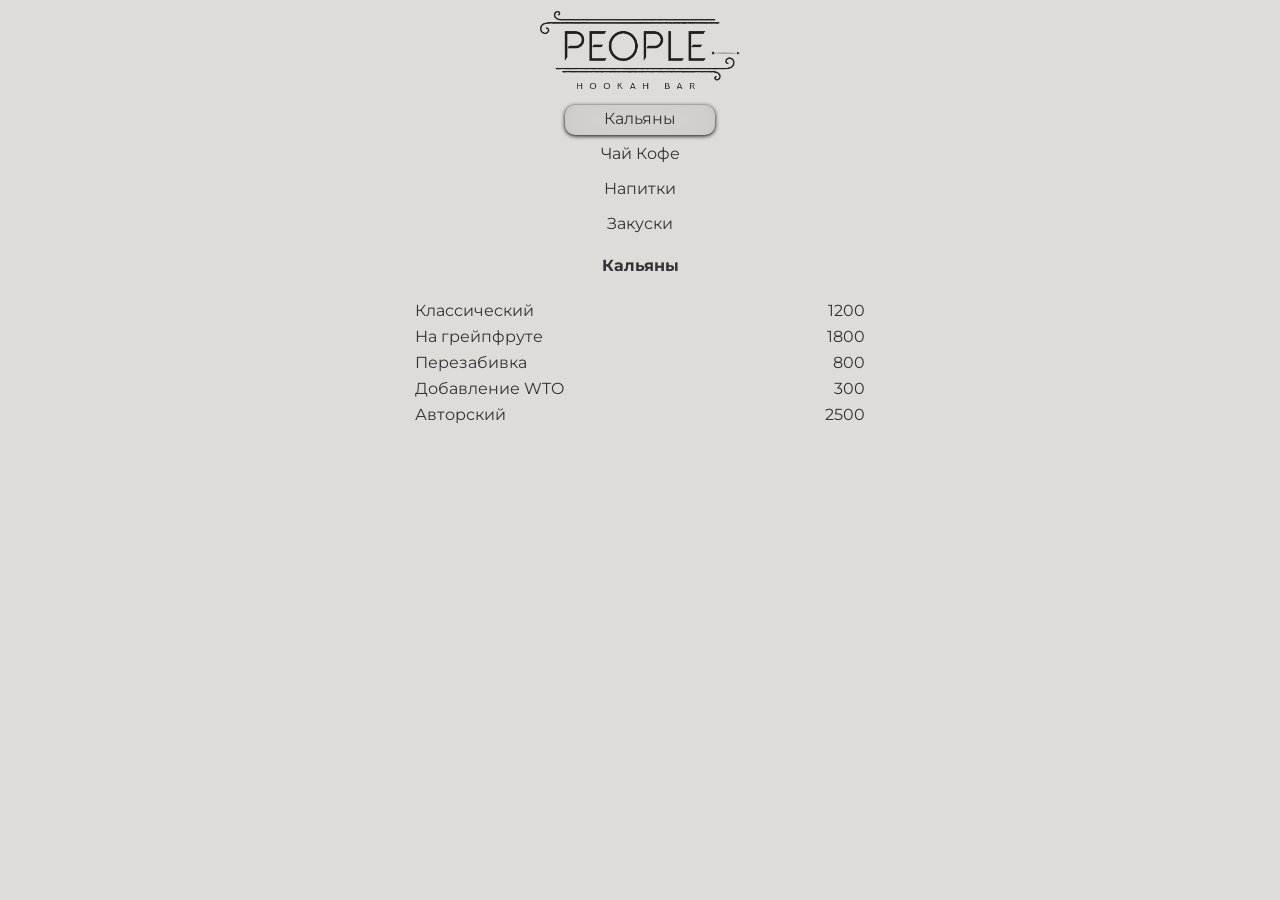
<file: index.html>
<!doctype html>
<html lang="ru">

<head>
    <meta charset="UTF-8">
    <meta name="viewport"
        content="width=device-width, user-scalable=no, initial-scale=1.0, maximum-scale=1.0, minimum-scale=1.0">
    <meta http-equiv="X-UA-Compatible" content="ie=edge">
    <link rel="stylesheet" href="style/style.css">
    <link rel="icon" href="./img/h.png" type="image/x-icon">
    <title>Кальяны</title>
</head>

<body>
    <div class="container">
        <div class="logo"></div>
        <div class="border-link link-active">
            <p class="title"><a href="./index.html" class="link">Кальяны</a></p>
        </div>
        <div class="border-link">
            <p class="title"><a href="./pages/chay.html" class="link">Чай Кофе</a></p>
        </div>
        <div class="border-link">
            <p class="title"><a href="./pages/napitki.html" class="link">Напитки</a></p>
        </div>
        <div class="border-link">
            <p class="title"><a href="./pages/snek.html" class="link">Закуски</a></p>
        </div>
        <p class="subtitle">Кальяны</p>
        <table class="table">
            <tr class='menu'>
                <td class="name">Классический</td>
                <td class="price">1200</td>
            </tr>
            <tr class='menu'>
                <td class="name">На грейпфруте</td>
                <td class="price">1800</td>
            </tr>
            <tr class='menu'>
                <td class="name">Перезабивка</td>
                <td class="price">800</td>
            </tr>
            <tr class='menu'>
                <td class="name">Добавление WTO</td>
                <td class="price">300</td>
            </tr>
            <tr class='menu'>
                <td class="name">Авторский</td>
                <td class="price">2500</td>
            </tr>
        </table>
    </div>

</body>

</html>
</file>
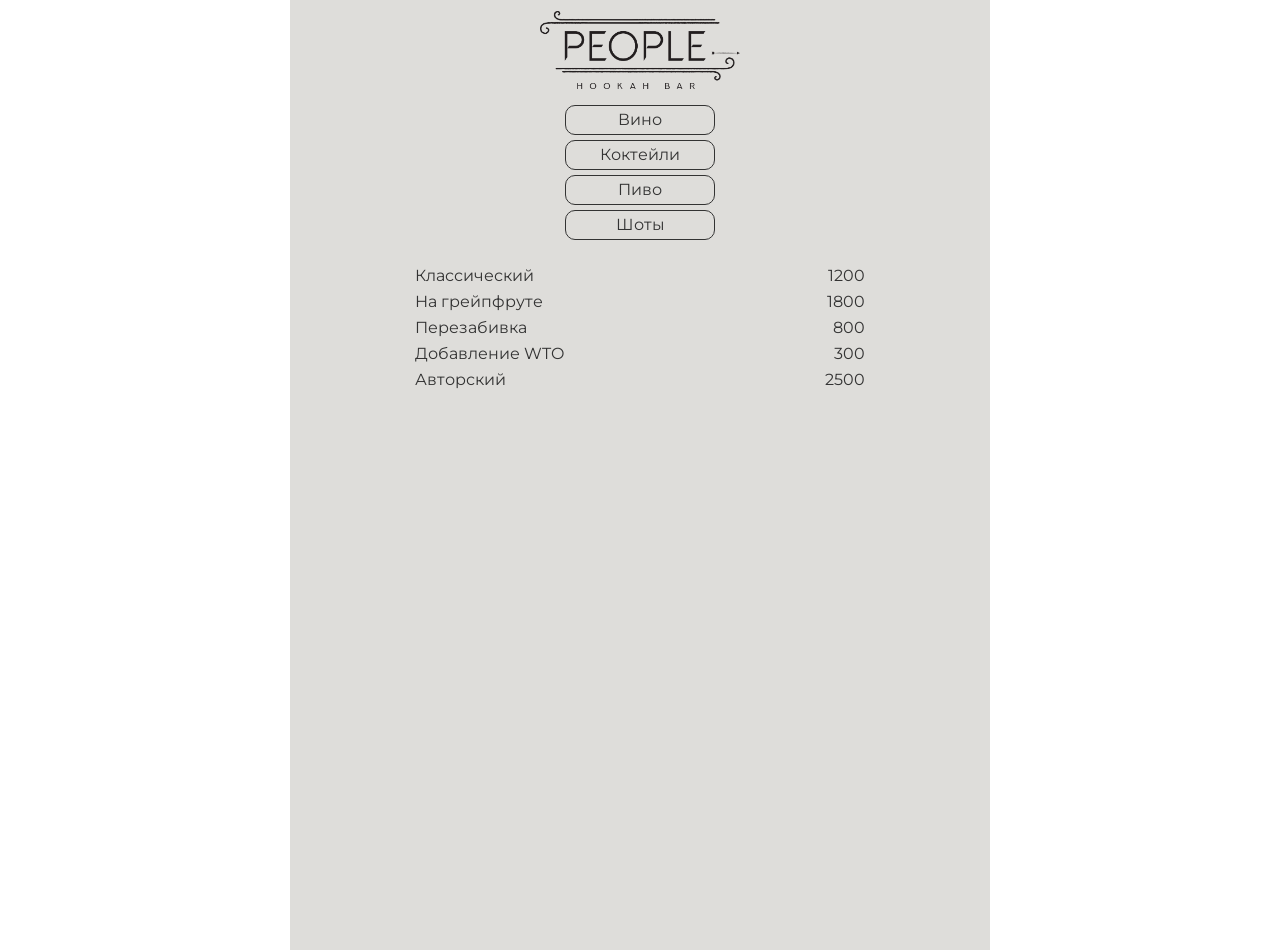
<file: alko.html>
<!doctype html>
<html lang="en">

<head>
    <meta charset="UTF-8">
    <meta name="viewport"
        content="width=device-width, user-scalable=no, initial-scale=1.0, maximum-scale=1.0, minimum-scale=1.0">
    <meta http-equiv="X-UA-Compatible" content="ie=edge">
    <link rel="stylesheet" href="style.css">
    <title>Кальяны</title>
</head>

<body>
    <div class="container">
        <div class="logo"></div>
        <div class="border-link">
            <p class="title"><a href="./index.html" class="link">Вино</a></p>
        </div>
        <div class="border-link">
            <p class="title"><a href="./chay.html" class="link">Коктейли</a></p>
        </div>
        <div class="border-link">
            <p class="title"><a href="./napitki.html" class="link">Пиво</a></p>
        </div>
        <div class="border-link">
            <p class="title"><a href="./snek.html" class="link">Шоты</a></p>
        </div>
        <table class="table">
            <tr class='menu'>
                <td class="name">Классический</td>
                <td class="price">1200</td>
            </tr>
            <tr class='menu'>
                <td class="name">На грейпфруте</td>
                <td class="price">1800</td>
            </tr>
            <tr class='menu'>
                <td class="name">Перезабивка</td>
                <td class="price">800</td>
            </tr>
            <tr class='menu'>
                <td class="name">Добавление WTO</td>
                <td class="price">300</td>
            </tr>
            <tr class='menu'>
                <td class="name">Авторский</td>
                <td class="price">2500</td>
            </tr>
        </table>
    </div>

</body>

</html>
</file>
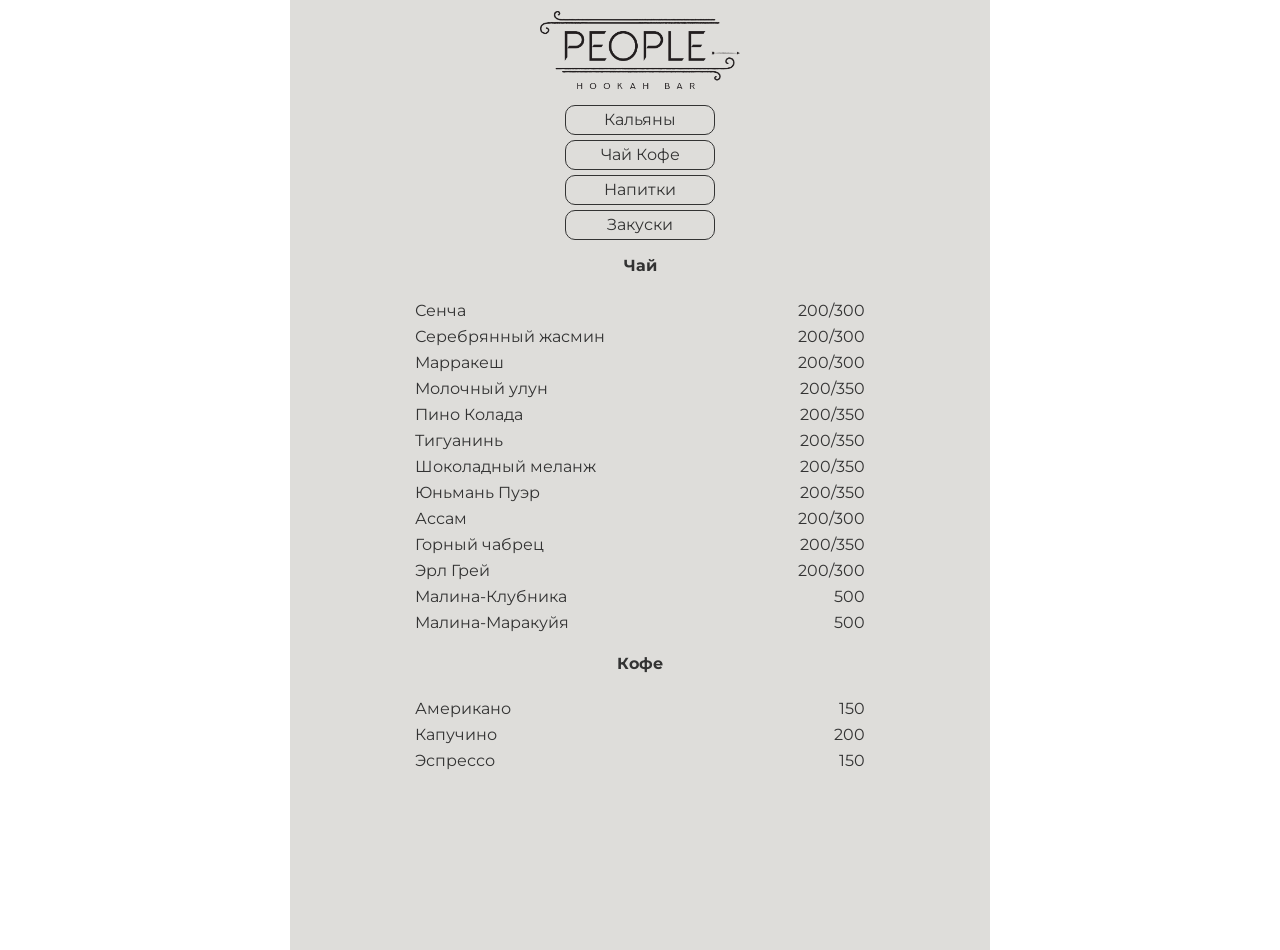
<file: chay.html>
<!doctype html>
<html lang="en">

<head>
    <meta charset="UTF-8">
    <meta name="viewport"
        content="width=device-width, user-scalable=no, initial-scale=1.0, maximum-scale=1.0, minimum-scale=1.0">
    <meta http-equiv="X-UA-Compatible" content="ie=edge">
    <link rel="stylesheet" href="style.css">
    <title>Кальяны</title>
</head>

<body>
    <div class="container">
        <div class="logo"></div>
        <div class="border-link">
            <p class="title"><a href="./index.html" class="link">Кальяны</a></p>
        </div>
        <div class="border-link">
            <p class="title"><a href="./chay.html" class="link">Чай Кофе</a></p>
        </div>
        <div class="border-link">
            <p class="title"><a href="./napitki.html" class="link">Напитки</a></p>
        </div>
        <div class="border-link">
            <p class="title"><a href="./snek.html" class="link">Закуски</a></p>
        </div>
        <p class="subtitle">Чай</p>
        <table class="table">
            <tr class='menu'>
                <td class="name">Сенча</td>
                <td class="price">200/300</td>
            </tr>
            <tr class='menu'>
                <td class="name">Серебрянный жасмин</td>
                <td class="price">200/300</td>
            </tr>
            <tr class='menu'>
                <td class="name">Марракеш</td>
                <td class="price">200/300</td>
            </tr>
            <tr class='menu'>
                <td class="name">Молочный улун</td>
                <td class="price">200/350</td>
            </tr>
            <tr class='menu'>
                <td class="name">Пино Колада</td>
                <td class="price">200/350</td>
            </tr>
            <tr class='menu'>
                <td class="name">Тигуанинь</td>
                <td class="price">200/350</td>
            </tr>
            <tr class='menu'>
                <td class="name">Шоколадный меланж</td>
                <td class="price">200/350</td>
            </tr>
            <tr class='menu'>
                <td class="name">Юньмань Пуэр</td>
                <td class="price">200/350</td>
            </tr>
            <tr class='menu'>
                <td class="name">Ассам</td>
                <td class="price">200/300</td>
            </tr>
            <tr class='menu'>
                <td class="name">Горный чабрец</td>
                <td class="price">200/350</td>
            </tr>
            <tr class='menu'>
                <td class="name">Эрл Грей</td>
                <td class="price">200/300</td>
            </tr>
            <tr class='menu'>
                <td class="name">Малина-Клубника</td>
                <td class="price">500</td>
            </tr>
            <tr class='menu'>
                <td class="name">Малина-Маракуйя</td>
                <td class="price">500</td>
            </tr>
        </table>
        <p class="subtitle">Кофе</p>
        <table class="table">
            <tr class='menu'>
                <td class="name">Американо</td>
                <td class="price">150</td>
            </tr>
            <tr class='menu'>
                <td class="name">Капучино</td>
                <td class="price">200</td>
            </tr>
            <tr class='menu'>
                <td class="name">Эспрессо</td>
                <td class="price">150</td>
            </tr>
        </table>
    </div>

</body>

</html>
</file>
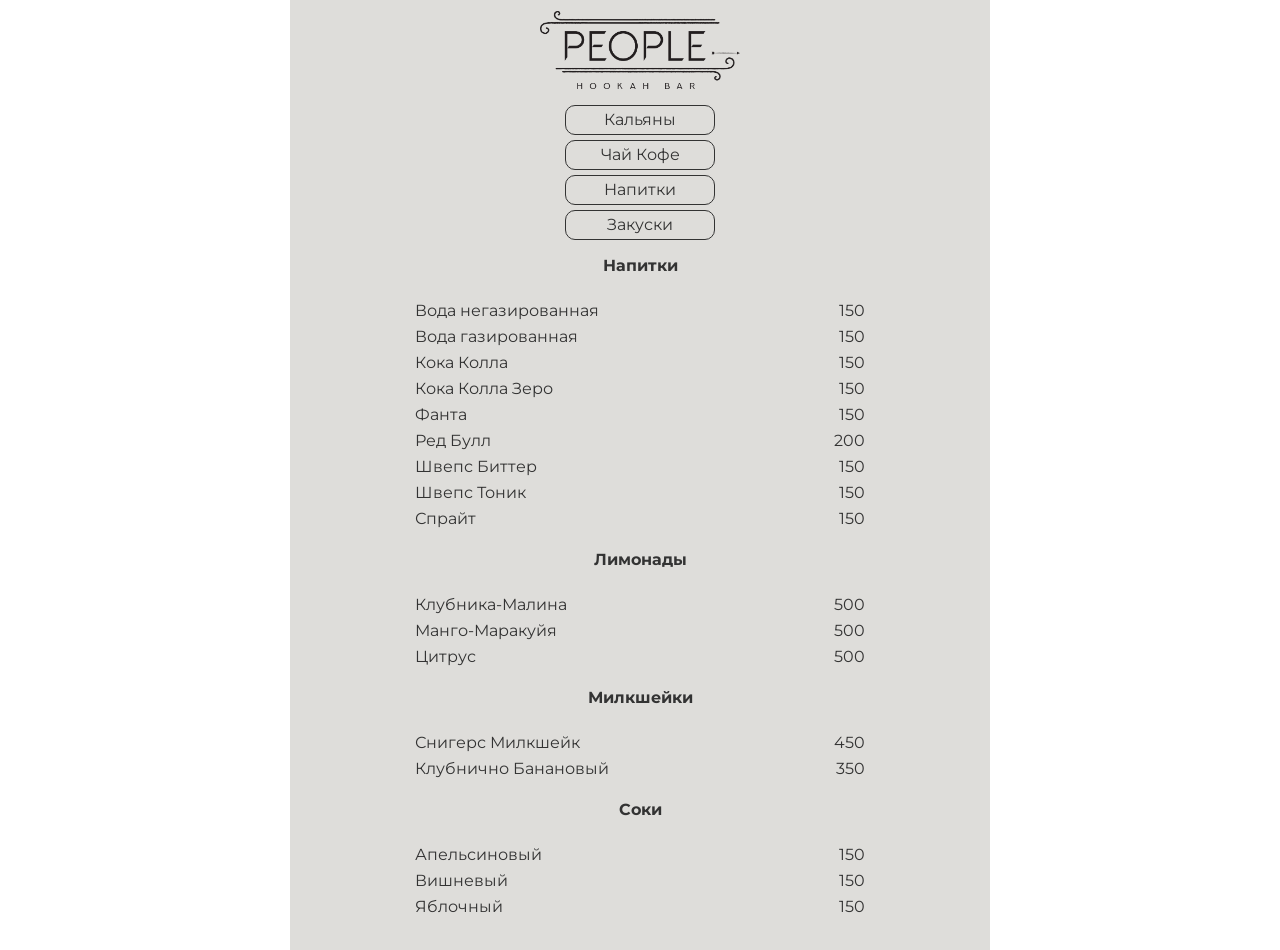
<file: napitki.html>
<!doctype html>
<html lang="ru">

<head>
    <meta charset="UTF-8">
    <meta name="viewport"
        content="width=device-width, user-scalable=no, initial-scale=1.0, maximum-scale=1.0, minimum-scale=1.0">
    <meta http-equiv="X-UA-Compatible" content="ie=edge">
    <link rel="stylesheet" href="style.css">
    <title>Кальяны</title>
</head>

<body>
    <div class="container">
        <div class="logo"></div>
        <div class="border-link">
            <p class="title"><a href="./index.html" class="link">Кальяны</a></p>
        </div>
        <div class="border-link">
            <p class="title"><a href="./chay.html" class="link">Чай Кофе</a></p>
        </div>
        <div class="border-link">
            <p class="title"><a href="./napitki.html" class="link">Напитки</a></p>
        </div>
        <div class="border-link">
            <p class="title"><a href="./snek.html" class="link">Закуски</a></p>
        </div>
        <p class="subtitle">Напитки</p>
        <table class="table">
            <tr class='menu'>
                <td class="name">Вода негазированная</td>
                <td class="price">150</td>
            </tr>
            <tr class='menu'>
                <td class="name">Вода газированная</td>
                <td class="price">150</td>
            </tr>
            <tr class='menu'>
                <td class="name">Кока Колла</td>
                <td class="price">150</td>
            </tr>
            <tr class='menu'>
                <td class="name">Кока Колла Зеро</td>
                <td class="price">150</td>
            </tr>
            <tr class='menu'>
                <td class="name">Фанта</td>
                <td class="price">150</td>
            </tr>
            <tr class='menu'>
                <td class="name">Ред Булл</td>
                <td class="price">200</td>
            </tr>
            <tr class='menu'>
                <td class="name">Швепс Биттер</td>
                <td class="price">150</td>
            </tr>
            <tr class='menu'>
                <td class="name">Швепс Тоник</td>
                <td class="price">150</td>
            </tr>
            <tr class='menu'>
                <td class="name">Спрайт</td>
                <td class="price">150</td>
            </tr>
        </table>
        <p class="subtitle">Лимонады</p>
        <table class="table">
            <tr class='menu'>
                <td class="name">Клубника-Малина</td>
                <td class="price">500</td>
            </tr>
            <tr class='menu'>
                <td class="name">Манго-Маракуйя</td>
                <td class="price">500</td>
            </tr>
            <tr class='menu'>
                <td class="name">Цитрус</td>
                <td class="price">500</td>
            </tr>
        </table>
        <p class="subtitle">Милкшейки</p>
        <table class="table">
            <tr class='menu'>
                <td class="name">Снигерс Милкшейк</td>
                <td class="price">450</td>
            </tr>
            <tr class='menu'>
                <td class="name">Клубнично Банановый</td>
                <td class="price">350</td>
            </tr>
        </table>
        <p class="subtitle">Соки</p>
        <table class="table">
            <tr class='menu'>
                <td class="name">Апельсиновый</td>
                <td class="price">150</td>
            </tr>
            <tr class='menu'>
                <td class="name">Вишневый</td>
                <td class="price">150</td>
            </tr>
            <tr class='menu'>
                <td class="name">Яблочный</td>
                <td class="price">150</td>
            </tr>
        </table>
    </div>

</body>

</html>
</file>
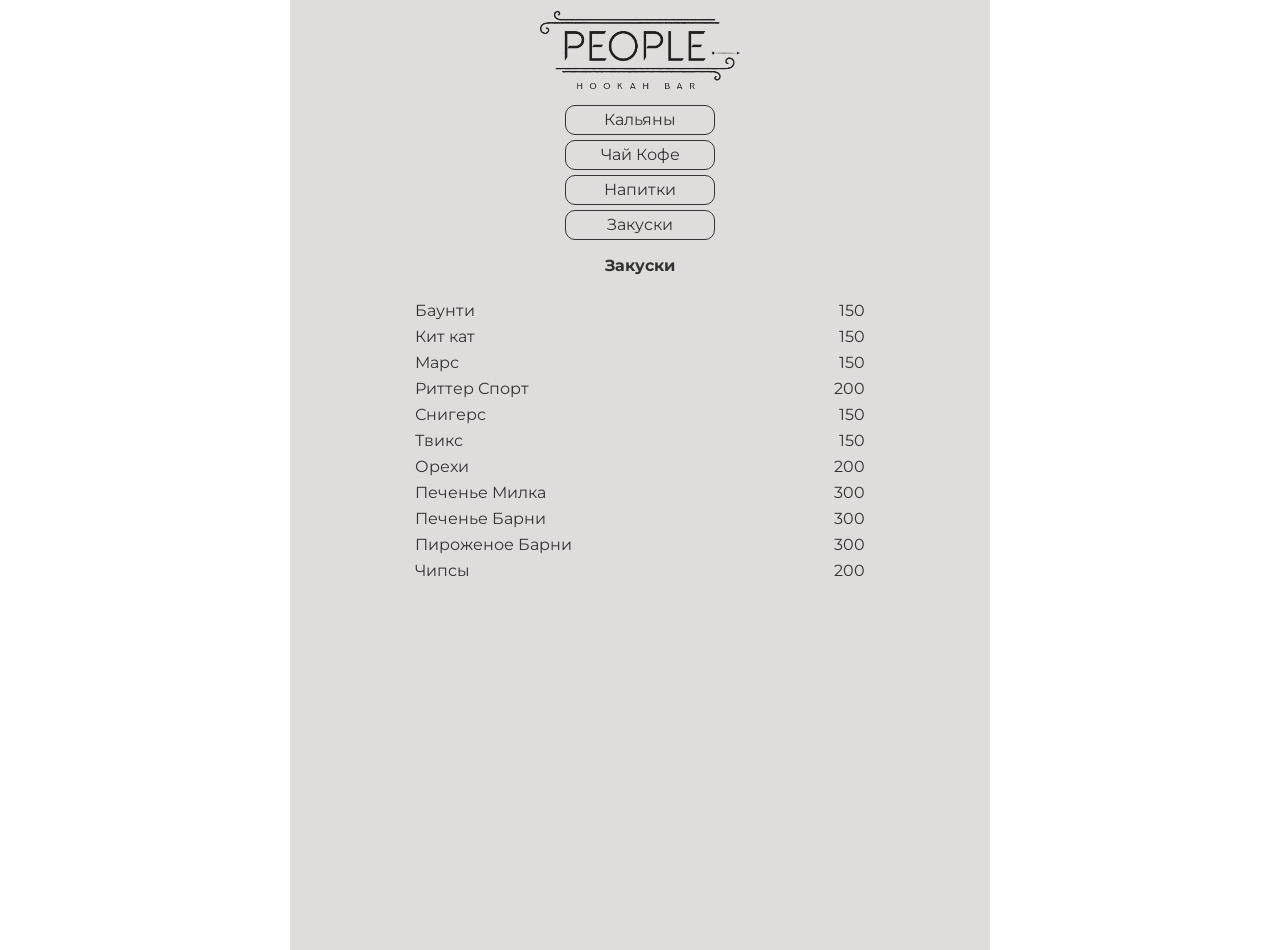
<file: snek.html>
<!doctype html>
<html lang="en">

<head>
    <meta charset="UTF-8">
    <meta name="viewport"
        content="width=device-width, user-scalable=no, initial-scale=1.0, maximum-scale=1.0, minimum-scale=1.0">
    <meta http-equiv="X-UA-Compatible" content="ie=edge">
    <link rel="stylesheet" href="style.css">
    <title>Кальяны</title>
</head>

<body>
    <div class="container">
        <div class="logo"></div>
        <div class="border-link">
            <p class="title"><a href="./index.html" class="link">Кальяны</a></p>
        </div>
        <div class="border-link">
            <p class="title"><a href="./chay.html" class="link">Чай Кофе</a></p>
        </div>
        <div class="border-link">
            <p class="title"><a href="./napitki.html" class="link">Напитки</a></p>
        </div>
        <div class="border-link">
            <p class="title"><a href="./snek.html" class="link">Закуски</a></p>
        </div>
        <p class="subtitle">Закуски</p>
        <table class="table">
            <tr class='menu'>
                <td class="name">Баунти</td>
                <td class="price">150</td>
            </tr>
            <tr class='menu'>
                <td class="name">Кит кат</td>
                <td class="price">150</td>
            </tr>
            <tr class='menu'>
                <td class="name">Марс</td>
                <td class="price">150</td>
            </tr>
            <tr class='menu'>
                <td class="name">Риттер Спорт</td>
                <td class="price">200</td>
            </tr>
            <tr class='menu'>
                <td class="name">Снигерс</td>
                <td class="price">150</td>
            </tr>
            <tr class='menu'>
                <td class="name">Твикс</td>
                <td class="price">150</td>
            </tr>
            <tr class='menu'>
                <td class="name">Орехи</td>
                <td class="price">200</td>
            </tr>
            <tr class='menu'>
                <td class="name">Печенье Милка</td>
                <td class="price">300</td>
            </tr>
            <tr class='menu'>
                <td class="name">Печенье Барни</td>
                <td class="price">300</td>
            </tr>
            <tr class='menu'>
                <td class="name">Пироженое Барни</td>
                <td class="price">300</td>
            </tr>
            <tr class='menu'>
                <td class="name">Чипсы</td>
                <td class="price">200</td>
            </tr>
        </table>
    </div>

</body>

</html>
</file>
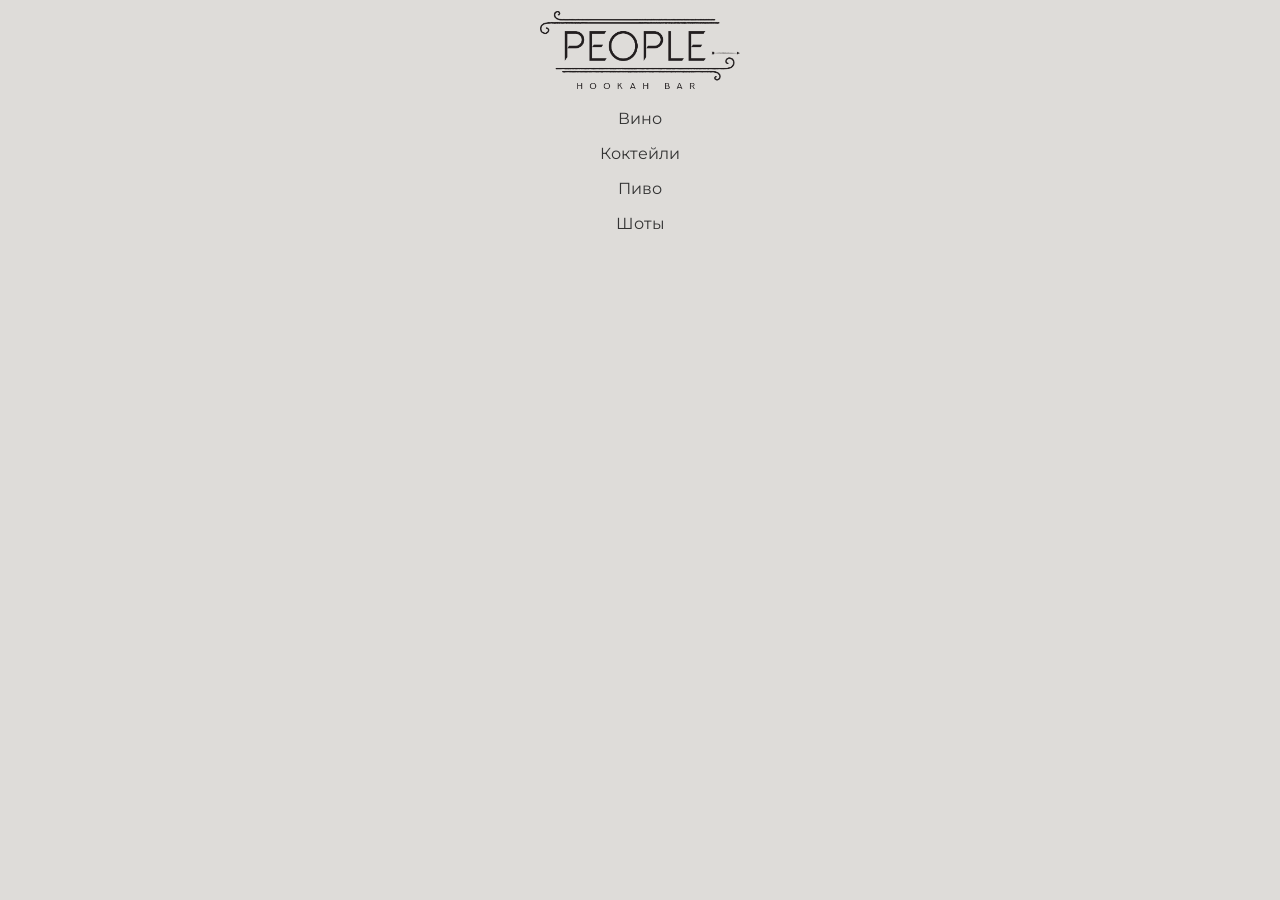
<file: pages/alko.html>
<!doctype html>
<html lang="en">

<head>
    <meta charset="UTF-8">
    <meta name="viewport"
        content="width=device-width, user-scalable=no, initial-scale=1.0, maximum-scale=1.0, minimum-scale=1.0">
    <meta http-equiv="X-UA-Compatible" content="ie=edge">
    <link rel="stylesheet" href="/style/style.css">
    <link rel="icon" href="../img/h.png" type="image/x-icon">
    <title>Алкоголь</title>
</head>

<body>
    <div class="container">
        <div class="logo"></div>
        <div class="border-link">
            <p class="title"><a href="./vino.html" class="link">Вино</a></p>
        </div>
        <div class="border-link">
            <p class="title"><a href="./cocktail.html" class="link">Коктейли</a></p>
        </div>
        <div class="border-link">
            <p class="title"><a href="./pivo.html" class="link">Пиво</a></p>
        </div>
        <div class="border-link">
            <p class="title"><a href="./shots.html" class="link">Шоты</a></p>
        </div>
    </div>
</body>

</html>
</file>
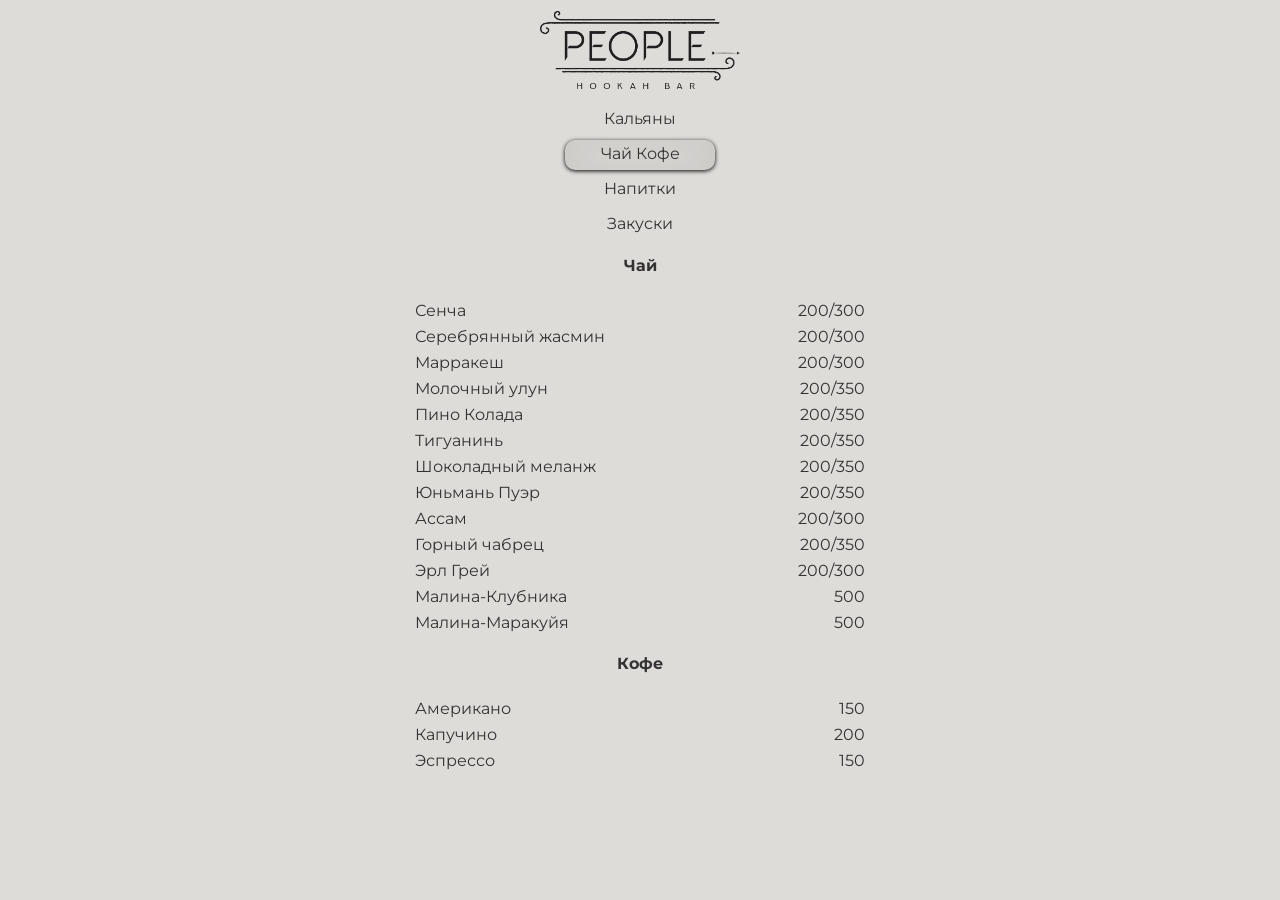
<file: pages/chay.html>
<!doctype html>
<html lang="en">

<head>
    <meta charset="UTF-8">
    <meta name="viewport"
        content="width=device-width, user-scalable=no, initial-scale=1.0, maximum-scale=1.0, minimum-scale=1.0">
    <meta http-equiv="X-UA-Compatible" content="ie=edge">
    <link rel="stylesheet" href="../style/style.css">
    <link rel="icon" href="../img/h.png" type="image/x-icon">
    <title>People Чай Кофе</title>
</head>

<body>
    <div class="container long-page">
        <div class="logo"></div>
        <div class="border-link">
            <p class="title"><a href="../index.html" class="link">Кальяны</a></p>
        </div>
        <div class="border-link link-active">
            <p class="title"><a href="./chay.html" class="link">Чай Кофе</a></p>
        </div>
        <div class="border-link">
            <p class="title"><a href="./napitki.html" class="link">Напитки</a></p>
        </div>
        <div class="border-link">
            <p class="title"><a href="./snek.html" class="link">Закуски</a></p>
        </div>
        <p class="subtitle">Чай</p>
        <table class="table">
            <tr class='menu'>
                <td class="name">Сенча</td>
                <td class="price">200/300</td>
            </tr>
            <tr class='menu'>
                <td class="name">Серебрянный жасмин</td>
                <td class="price">200/300</td>
            </tr>
            <tr class='menu'>
                <td class="name">Марракеш</td>
                <td class="price">200/300</td>
            </tr>
            <tr class='menu'>
                <td class="name">Молочный улун</td>
                <td class="price">200/350</td>
            </tr>
            <tr class='menu'>
                <td class="name">Пино Колада</td>
                <td class="price">200/350</td>
            </tr>
            <tr class='menu'>
                <td class="name">Тигуанинь</td>
                <td class="price">200/350</td>
            </tr>
            <tr class='menu'>
                <td class="name">Шоколадный меланж</td>
                <td class="price">200/350</td>
            </tr>
            <tr class='menu'>
                <td class="name">Юньмань Пуэр</td>
                <td class="price">200/350</td>
            </tr>
            <tr class='menu'>
                <td class="name">Ассам</td>
                <td class="price">200/300</td>
            </tr>
            <tr class='menu'>
                <td class="name">Горный чабрец</td>
                <td class="price">200/350</td>
            </tr>
            <tr class='menu'>
                <td class="name">Эрл Грей</td>
                <td class="price">200/300</td>
            </tr>
            <tr class='menu'>
                <td class="name">Малина-Клубника</td>
                <td class="price">500</td>
            </tr>
            <tr class='menu'>
                <td class="name">Малина-Маракуйя</td>
                <td class="price">500</td>
            </tr>
        </table>
        <p class="subtitle">Кофе</p>
        <table class="table">
            <tr class='menu'>
                <td class="name">Американо</td>
                <td class="price">150</td>
            </tr>
            <tr class='menu'>
                <td class="name">Капучино</td>
                <td class="price">200</td>
            </tr>
            <tr class='menu'>
                <td class="name">Эспрессо</td>
                <td class="price">150</td>
            </tr>
        </table>
    </div>

</body>

</html>
</file>
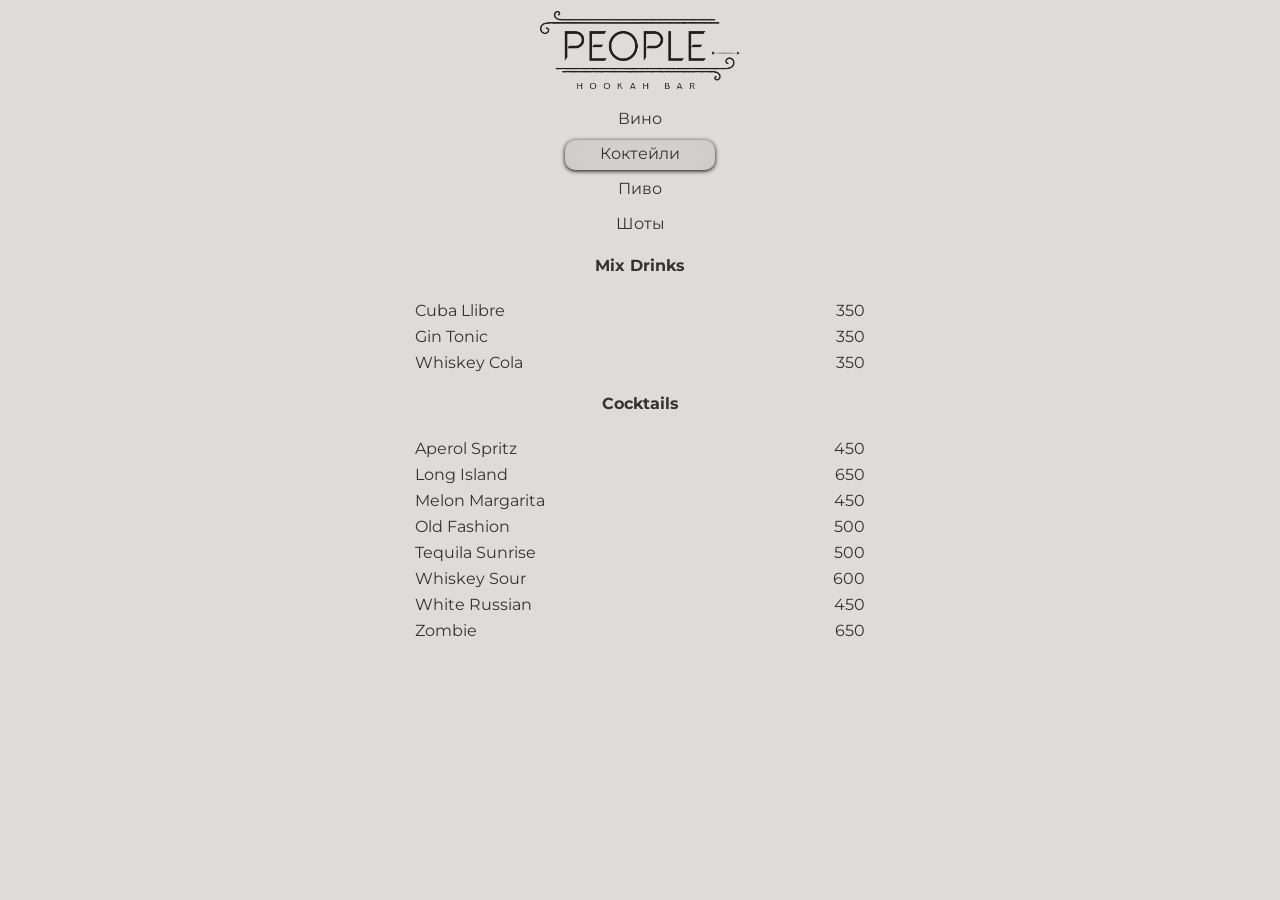
<file: pages/cocktail.html>
<!doctype html>
<html lang="ru">

<head>
    <meta charset="UTF-8">
    <meta name="viewport"
        content="width=device-width, user-scalable=no, initial-scale=1.0, maximum-scale=1.0, minimum-scale=1.0">
    <meta http-equiv="X-UA-Compatible" content="ie=edge">
    <link rel="stylesheet" href="/style/style.css">
    <link rel="icon" href="../img/h.png" type="image/x-icon">
    <title>People Коктейли</title>
</head>

<body>
    <div class="container">
        <div class="logo"></div>
        <div class="border-link">
            <p class="title"><a href="./vino.html" class="link">Вино</a></p>
        </div>
        <div class="border-link link-active">
            <p class="title"><a href="./cocktail.html" class="link">Коктейли</a></p>
        </div>
        <div class="border-link">
            <p class="title"><a href="./pivo.html" class="link">Пиво</a></p>
        </div>
        <div class="border-link">
            <p class="title"><a href="./shots.html" class="link">Шоты</a></p>
        </div>
        <p class="subtitle">Mix Drinks</p>
        <table class="table">
            <tr class='menu'>
                <td class="name">Cuba Llibre</td>
                <td class="price">350</td>
            </tr>
            <tr class='menu'>
                <td class="name">Gin Tonic</td>
                <td class="price">350</td>
            </tr>
            <tr class='menu'>
                <td class="name">Whiskey Cola</td>
                <td class="price">350</td>
            </tr>
        </table>
        <p class="subtitle">Cocktails</p>
        <table class="table">
            <tr class='menu'>
                <td class="name">Aperol Spritz</td>
                <td class="price">450</td>
            </tr>
            <tr class='menu'>
                <td class="name">Long Island</td>
                <td class="price">650</td>
            </tr>
            <tr class='menu'>
                <td class="name">Melon Margarita</td>
                <td class="price">450</td>
            </tr>
            <tr class='menu'>
                <td class="name">Old Fashion</td>
                <td class="price">500</td>
            </tr>
            <tr class='menu'>
                <td class="name">Tequila Sunrise</td>
                <td class="price">500</td>
            </tr>
            <tr class='menu'>
                <td class="name">Whiskey Sour</td>
                <td class="price">600</td>
            </tr>
            <tr class='menu'>
                <td class="name">White Russian</td>
                <td class="price">450</td>
            </tr>
            <tr class='menu'>
                <td class="name">Zombie</td>
                <td class="price">650</td>
            </tr>
        </table>

    </div>

</body>

</html>
</file>
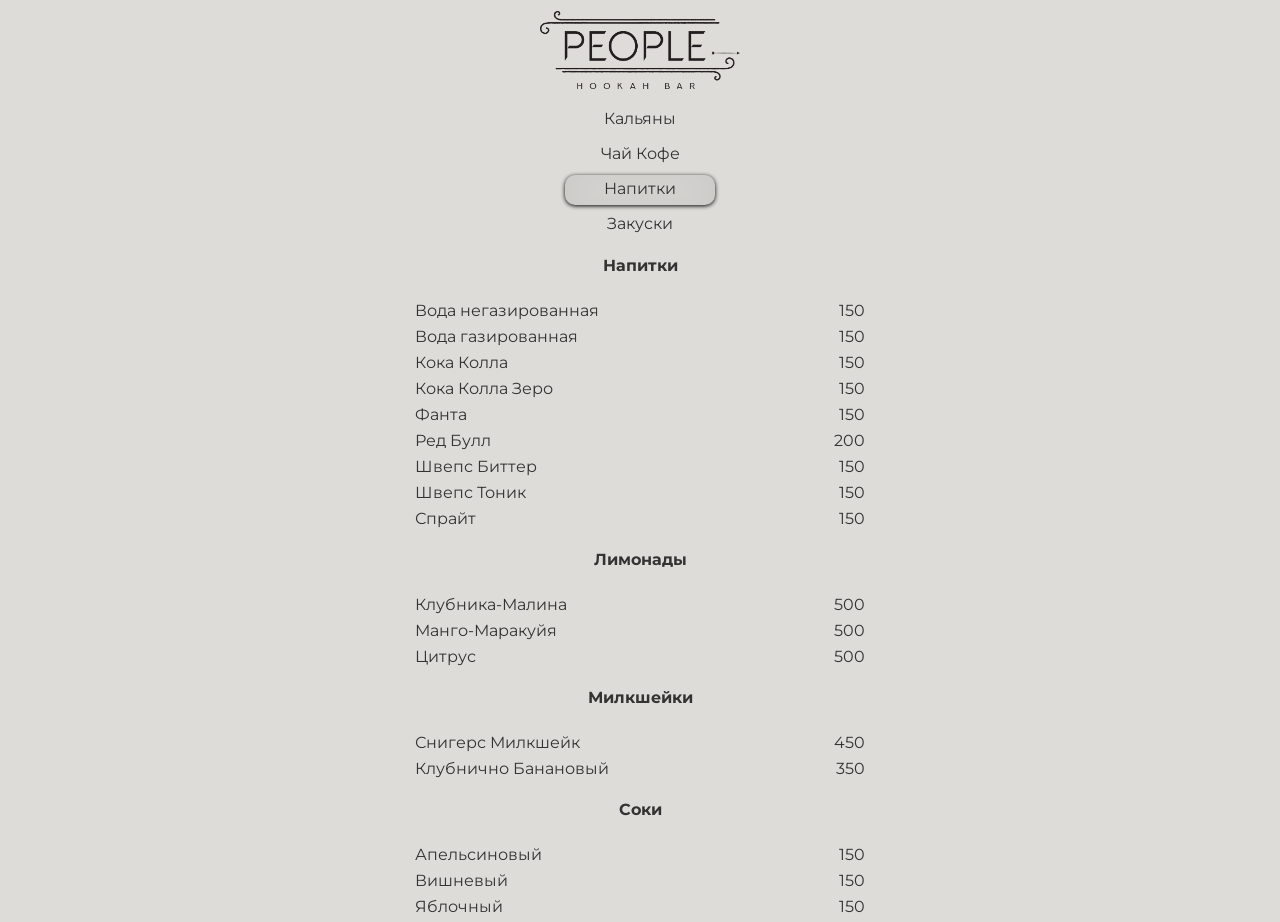
<file: pages/napitki.html>
<!doctype html>
<html lang="ru">

<head>
    <meta charset="UTF-8">
    <meta name="viewport"
        content="width=device-width, user-scalable=no, initial-scale=1.0, maximum-scale=1.0, minimum-scale=1.0">
    <meta http-equiv="X-UA-Compatible" content="ie=edge">
    <link rel="stylesheet" href="../style/style.css">
    <link rel="icon" href="../img/h.png" type="image/x-icon">
    <title>People Напитки</title>
</head>

<body>
    <div class="container long-page">
        <div class="logo"></div>
        <div class="border-link">
            <p class="title"><a href="../index.html" class="link">Кальяны</a></p>
        </div>
        <div class="border-link">
            <p class="title"><a href="./chay.html" class="link">Чай Кофе</a></p>
        </div>
        <div class="border-link link-active">
            <p class="title"><a href="./napitki.html" class="link">Напитки</a></p>
        </div>
        <div class="border-link">
            <p class="title"><a href="./snek.html" class="link">Закуски</a></p>
        </div>
        <p class="subtitle">Напитки</p>

        <table class="table">
            <tr class='menu'>
                <td class="name">Вода негазированная</td>
                <td class="price">150</td>
            </tr>
            <tr class='menu'>
                <td class="name">Вода газированная</td>
                <td class="price">150</td>
            </tr>
            <tr class='menu'>
                <td class="name">Кока Колла</td>
                <td class="price">150</td>
            </tr>
            <tr class='menu'>
                <td class="name">Кока Колла Зеро</td>
                <td class="price">150</td>
            </tr>
            <tr class='menu'>
                <td class="name">Фанта</td>
                <td class="price">150</td>
            </tr>
            <tr class='menu'>
                <td class="name">Ред Булл</td>
                <td class="price">200</td>
            </tr>
            <tr class='menu'>
                <td class="name">Швепс Биттер</td>
                <td class="price">150</td>
            </tr>
            <tr class='menu'>
                <td class="name">Швепс Тоник</td>
                <td class="price">150</td>
            </tr>
            <tr class='menu'>
                <td class="name">Спрайт</td>
                <td class="price">150</td>
            </tr>
        </table>
        <p class="subtitle">Лимонады</p>
        <table class="table">
            <tr class='menu'>
                <td class="name">Клубника-Малина</td>
                <td class="price">500</td>
            </tr>
            <tr class='menu'>
                <td class="name">Манго-Маракуйя</td>
                <td class="price">500</td>
            </tr>
            <tr class='menu'>
                <td class="name">Цитрус</td>
                <td class="price">500</td>
            </tr>
        </table>
        <p class="subtitle">Милкшейки</p>
        <table class="table">
            <tr class='menu'>
                <td class="name">Снигерс Милкшейк</td>
                <td class="price">450</td>
            </tr>
            <tr class='menu'>
                <td class="name">Клубнично Банановый</td>
                <td class="price">350</td>
            </tr>
        </table>
        <p class="subtitle">Соки</p>
        <table class="table">
            <tr class='menu'>
                <td class="name">Апельсиновый</td>
                <td class="price">150</td>
            </tr>
            <tr class='menu'>
                <td class="name">Вишневый</td>
                <td class="price">150</td>
            </tr>
            <tr class='menu'>
                <td class="name">Яблочный</td>
                <td class="price">150</td>
            </tr>
        </table>
    </div>

</body>

</html>
</file>
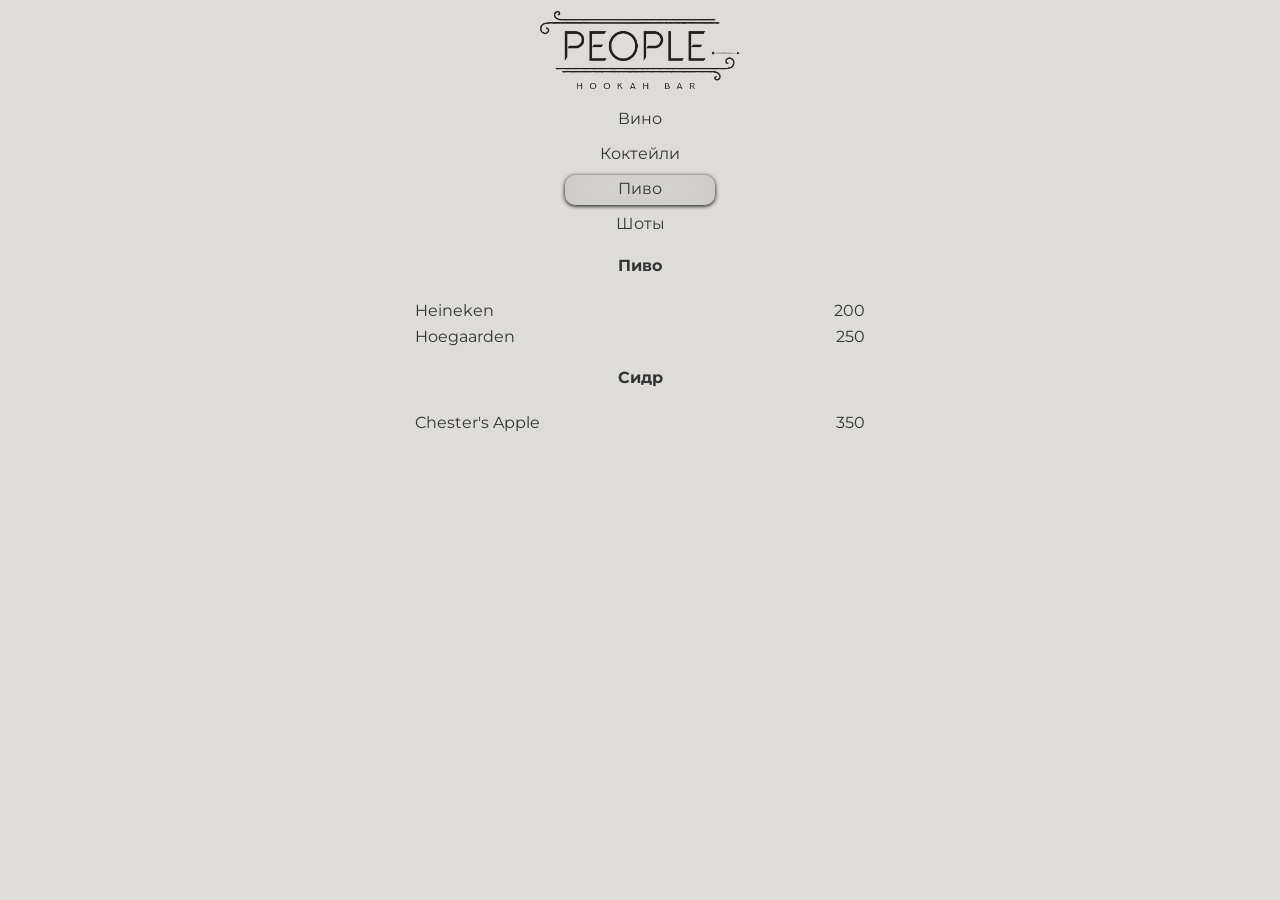
<file: pages/pivo.html>
<!doctype html>
<html lang="en">

<head>
    <meta charset="UTF-8">
    <meta name="viewport"
        content="width=device-width, user-scalable=no, initial-scale=1.0, maximum-scale=1.0, minimum-scale=1.0">
    <meta http-equiv="X-UA-Compatible" content="ie=edge">
    <link rel="stylesheet" href="/style/style.css">
    <link rel="icon" href="../img/h.png" type="image/x-icon">
    <title>People Пиво</title>
</head>

<body>
    <div class="container">
        <div class="logo"></div>
        <div class="border-link">
            <p class="title"><a href="./vino.html" class="link">Вино</a></p>
        </div>
        <div class="border-link">
            <p class="title"><a href="./cocktail.html" class="link">Коктейли</a></p>
        </div>
        <div class="border-link link-active">
            <p class="title"><a href="./pivo.html" class="link">Пиво</a></p>
        </div>
        <div class="border-link">
            <p class="title"><a href="./shots.html" class="link">Шоты</a></p>
        </div>
        <p class="subtitle">Пиво</p>
        <table class="table">
            <tr class='menu'>
                <td class="name">Heineken</td>
                <td class="price">200</td>
            </tr>
            <tr class='menu'>
                <td class="name">Hoegaarden</td>
                <td class="price">250</td>
            </tr>
        </table>
        <p class="subtitle">Сидр</p>
        <table class="table">
            <tr class='menu'>
                <td class="name">Chester's Apple</td>
                <td class="price">350</td>
            </tr>
        </table>
    </div>

</body>

</html>
</file>
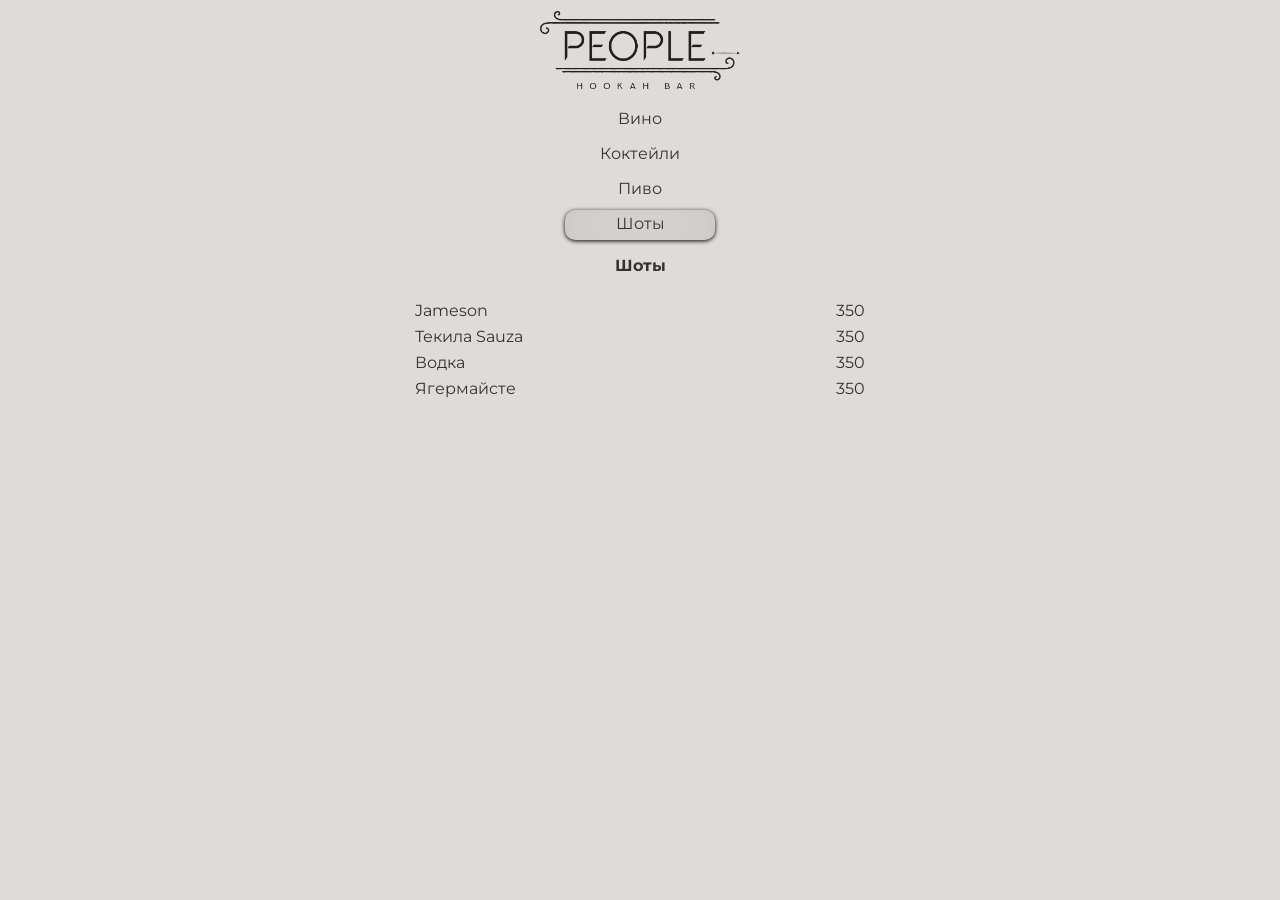
<file: pages/shots.html>
<!doctype html>
<html lang="en">

<head>
    <meta charset="UTF-8">
    <meta name="viewport"
        content="width=device-width, user-scalable=no, initial-scale=1.0, maximum-scale=1.0, minimum-scale=1.0">
    <meta http-equiv="X-UA-Compatible" content="ie=edge">
    <link rel="stylesheet" href="/style/style.css">
    <link rel="icon" href="../img/h.png" type="image/x-icon">
    <title>People Шоты</title>
</head>

<body>
    <div class="container">
        <div class="logo"></div>
        <div class="border-link">
            <p class="title"><a href="./vino.html" class="link">Вино</a></p>
        </div>
        <div class="border-link">
            <p class="title"><a href="./cocktail.html" class="link">Коктейли</a></p>
        </div>
        <div class="border-link">
            <p class="title"><a href="./pivo.html" class="link">Пиво</a></p>
        </div>
        <div class="border-link link-active">
            <p class="title"><a href="./shots.html" class="link">Шоты</a></p>
        </div>
        <p class="subtitle">Шоты</p>
        <table class="table">
            <tr class='menu'>
                <td class="name">Jameson</td>
                <td class="price">350</td>
            </tr>
            <tr class='menu'>
                <td class="name">Текила Sauza</td>
                <td class="price">350</td>
            </tr>
            <tr class='menu'>
                <td class="name">Водка</td>
                <td class="price">350</td>
            </tr>
            <tr class='menu'>
                <td class="name">Ягермайсте</td>
                <td class="price">350</td>
            </tr>
        </table>
    </div>

</body>

</html>
</file>
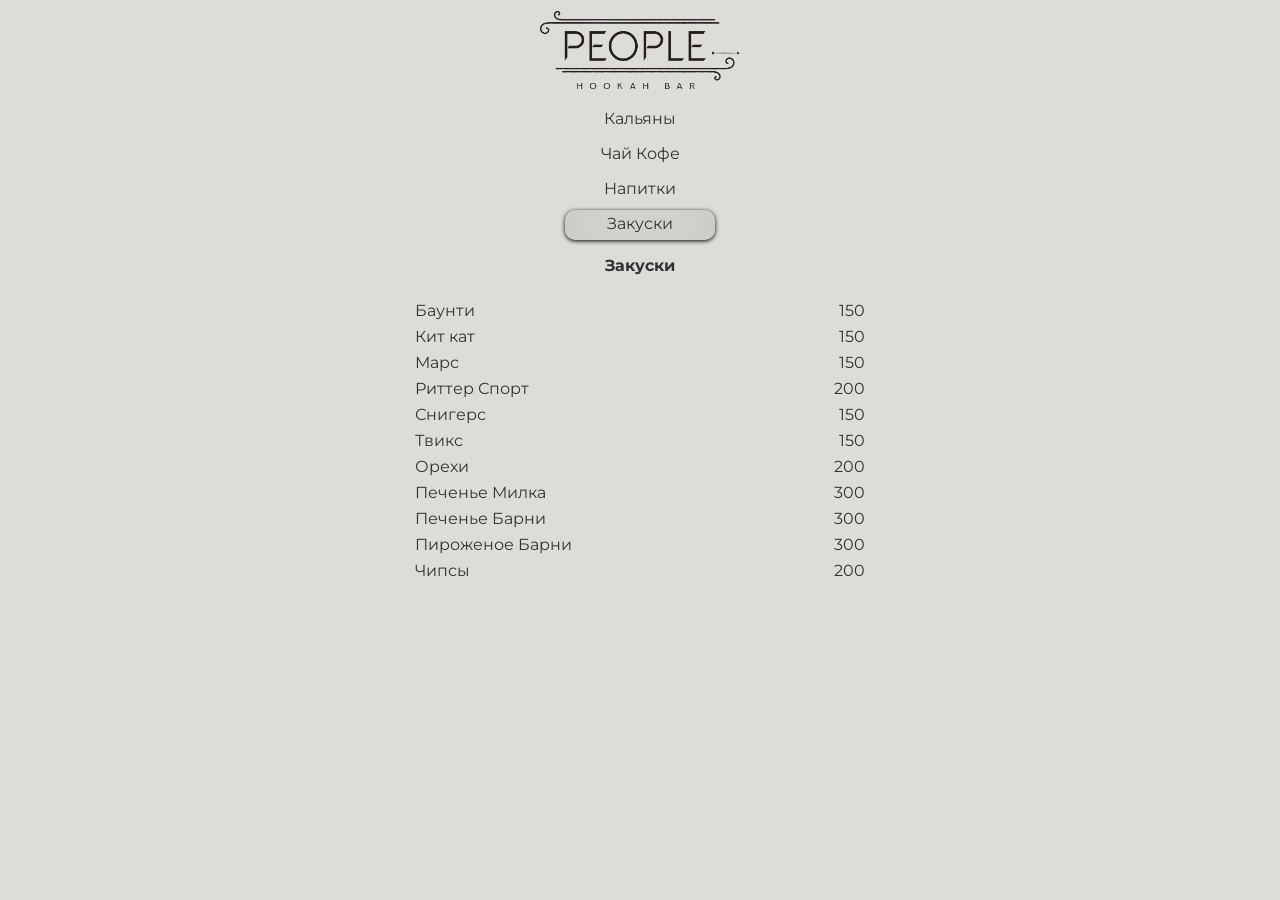
<file: pages/snek.html>
<!doctype html>
<html lang="en">

<head>
    <meta charset="UTF-8">
    <meta name="viewport"
        content="width=device-width, user-scalable=no, initial-scale=1.0, maximum-scale=1.0, minimum-scale=1.0">
    <meta http-equiv="X-UA-Compatible" content="ie=edge">
    <link rel="stylesheet" href="../style/style.css">
    <link rel="icon" href="../img/h.png" type="image/x-icon">
    <title>Peole Закуски</title>
</head>

<body>
    <div class="container">
        <div class="logo"></div>
        <div class="border-link">
            <p class="title"><a href="../index.html" class="link">Кальяны</a></p>
        </div>
        <div class="border-link">
            <p class="title"><a href="./chay.html" class="link">Чай Кофе</a></p>
        </div>
        <div class="border-link">
            <p class="title"><a href="./napitki.html" class="link">Напитки</a></p>
        </div>
        <div class="border-link link-active">
            <p class="title"><a href="./snek.html" class="link">Закуски</a></p>
        </div>
        <p class="subtitle">Закуски</p>
        <table class="table">
            <tr class='menu'>
                <td class="name">Баунти</td>
                <td class="price">150</td>
            </tr>
            <tr class='menu'>
                <td class="name">Кит кат</td>
                <td class="price">150</td>
            </tr>
            <tr class='menu'>
                <td class="name">Марс</td>
                <td class="price">150</td>
            </tr>
            <tr class='menu'>
                <td class="name">Риттер Спорт</td>
                <td class="price">200</td>
            </tr>
            <tr class='menu'>
                <td class="name">Снигерс</td>
                <td class="price">150</td>
            </tr>
            <tr class='menu'>
                <td class="name">Твикс</td>
                <td class="price">150</td>
            </tr>
            <tr class='menu'>
                <td class="name">Орехи</td>
                <td class="price">200</td>
            </tr>
            <tr class='menu'>
                <td class="name">Печенье Милка</td>
                <td class="price">300</td>
            </tr>
            <tr class='menu'>
                <td class="name">Печенье Барни</td>
                <td class="price">300</td>
            </tr>
            <tr class='menu'>
                <td class="name">Пироженое Барни</td>
                <td class="price">300</td>
            </tr>
            <tr class='menu'>
                <td class="name">Чипсы</td>
                <td class="price">200</td>
            </tr>
        </table>
    </div>

</body>

</html>
</file>
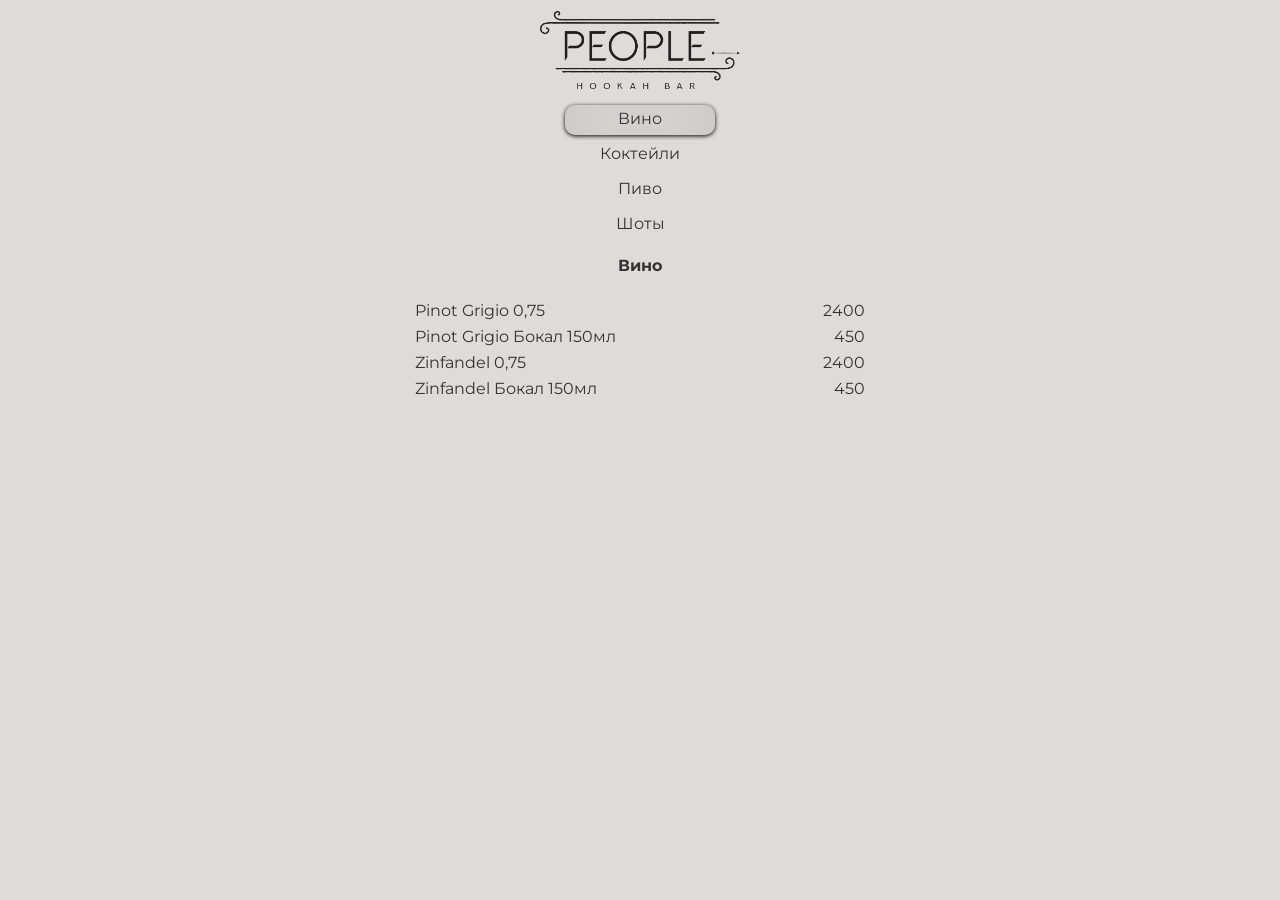
<file: pages/vino.html>
<!doctype html>
<html lang="en">

<head>
    <meta charset="UTF-8">
    <meta name="viewport"
        content="width=device-width, user-scalable=no, initial-scale=1.0, maximum-scale=1.0, minimum-scale=1.0">
    <meta http-equiv="X-UA-Compatible" content="ie=edge">
    <link rel="stylesheet" href="/style/style.css">
    <link rel="icon" href="../img/h.png" type="image/x-icon">
    <title>People Вино</title>
</head>

<body>
    <div class="container">
        <div class="logo"></div>
        <div class="border-link link-active">
            <p class="title"><a href="./vino.html" class="link">Вино</a></p>
        </div>
        <div class="border-link">
            <p class="title"><a href="./cocktail.html" class="link">Коктейли</a></p>
        </div>
        <div class="border-link">
            <p class="title"><a href="./pivo.html" class="link">Пиво</a></p>
        </div>
        <div class="border-link">
            <p class="title"><a href="./shots.html" class="link">Шоты</a></p>
        </div>
        <p class="subtitle">Вино</p>
        <table class="table">
            <tr class='menu'>
                <td class="name">Pinot Grigio 0,75</td>
                <td class="price">2400</td>
            </tr>
            <tr class='menu'>
                <td class="name">Pinot Grigio Бокал 150мл</td>
                <td class="price">450</td>
            </tr>
            <tr class='menu'>
                <td class="name">Zinfandel 0,75</td>
                <td class="price">2400</td>
            </tr>
            <tr class='menu'>
                <td class="name">Zinfandel Бокал 150мл</td>
                <td class="price">450</td>
            </tr>
        </table>
    </div>

</body>

</html>
</file>
<file: style/style.css>
@import url('https://fonts.googleapis.com/css2?family=Montserrat:wght@400;700&display=swap');


body {
    margin: 0;
    font-family: 'Montserrat', sans-serif;
    font-size: 16px;
    color: #333;
    background-color: rgba(199, 196, 191, 0.582);
    height: max-content;

}

h1,
h2,
h3 {
    margin: 0;
}

* {
    box-sizing: border-box;
}

.logo {
    height: 100px;
    background-image: url(../img/logo.png);
    background-position: center;
    background-repeat: no-repeat;
    background-size: 200px;
}

.container {
    max-width: 700px;
    /* height: 100vh; */
    max-height: none;
    margin: 0 auto;
    /* background-color: rgba(199, 196, 191, 0.582); */
}

.table {
    max-width: 500px;
    margin: auto;
    border-spacing: 5px;
    margin-top: 20px;
}

.name {
    /* border: 1px solid red; */
    text-align: left;
    padding-left: 20px;
    width: 600px;

}

.price {
    /* border: 1px solid red; */
    text-align: right;
    padding-right: 20px;
    width: 200px;
}

.title {
    text-align: center;
    margin: 0;
    padding-top: 4px;

}

.link {
    text-decoration: none;
    /* text-align: center; */
    margin: 0;
    color: #333;
    font-size: 16px;
    
        /* border: 1px solid red; */
}

.link:active {
    color: #eee;
    /* font-weight: bold; */

}

.border-link {
    /* border: 1px solid #333; */
    width: 150px;
    height: 30px;
    margin: 0 auto;
    margin-top: 5px;
    border-radius: 10px;

}

.border-link:active {
    background-color: #333;
    color: #eee;

}

.subtitle {
    text-align: center;
    font-weight: bold;
}

/* .link-active {
    box-shadow: 0 0 4px black;
} */
.link-active {
    box-shadow: 0 1px 4px rgba(0, 0, 0, 1),
    -23px 0 20px -23px rgba(0, 0, 0, .8),
    23px 0 20px -23px rgba(0, 0, 0, .8),
    0 0 40px rgba(0, 0, 0, .1) inset;
}
</file>
<file: style.css>
@import url('https://fonts.googleapis.com/css2?family=Montserrat:wght@400;700&display=swap');


body {
    margin: 0;
    font-family: 'Montserrat', sans-serif;
    font-size: 16px;
    color: #333;

}

h1,
h2,
h3 {
    margin: 0;
}

* {
    box-sizing: border-box;
}

.logo {
    height: 100px;
    background-image: url(./img/logo.png);
    background-position: center;
    background-repeat: no-repeat;
    background-size: 200px;
}

.container {
    max-width: 700px;
    /* height: auto; */
    height: 100vh;
    min-height: 950px;
    margin: 0 auto;
    background-color: rgba(199, 196, 191, 0.582);
}

.table {
    max-width: 500px;
    margin: auto;
    border-spacing: 5px;
    margin-top: 20px;
}

.name {
    /* border: 1px solid red; */
    text-align: left;
    padding-left: 20px;
    width: 600px;

}

.price {
    /* border: 1px solid red; */
    text-align: right;
    padding-right: 20px;
    width: 200px;
}

.title {
    text-align: center;
    margin: 0;
    padding-top: 4px;

}

.link {
    text-decoration: none;
    /* text-align: center; */
    margin: 0;
    color: #333;
    font-size: 16px;
    
        /* border: 1px solid red; */
}

.link:active {
    color: #eee;
    /* font-weight: bold; */

}

.border-link {
    border: 1px solid #333;
    width: 150px;
    height: 30px;
    margin: 0 auto;
    margin-top: 5px;
    border-radius: 10px;

}

.border-link:active {
    background-color: #333;
    color: #eee;

}

.subtitle {
    text-align: center;
    font-weight: bold;
}
</file>
